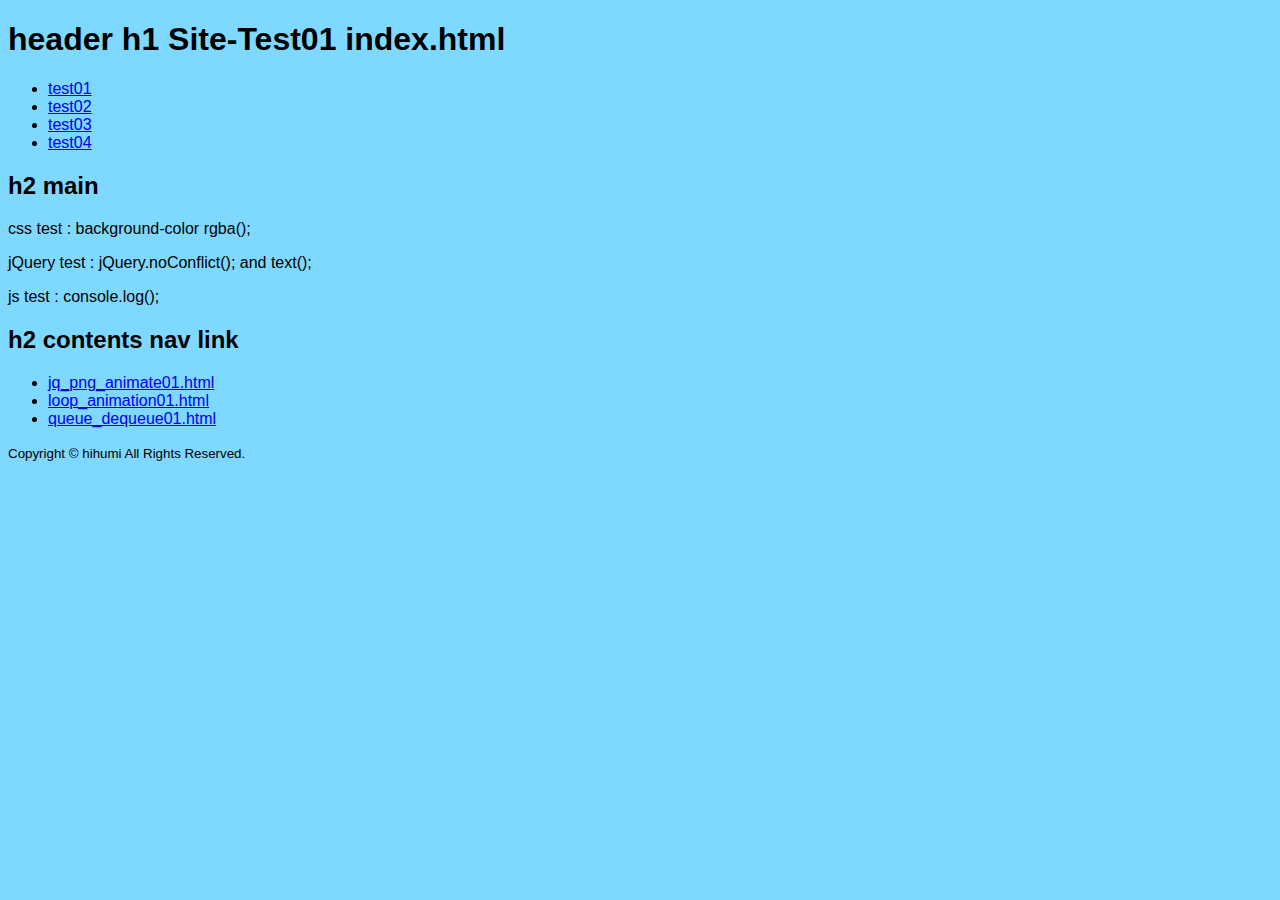
<file: index.html>
<!DOCTYPE html>
<html lang="ja">
  <head>
    <meta charset="utf-8">
    <meta name="viewport" content="width=device-width, initial-scale=1">
    <meta name="author" content="">
    <meta name="description" content="">
    <meta name="keywords" content="">
    <title>Site-Test01</title>
    <link rel="stylesheet" href="main-css/main.css" media="all">
  </head>
  <body>
    <header>
      <h1>header h1 Site-Test01 index.html</h1>
      <nav id="headerNav">
        <ul>
          <li><a href="#">test01</a></li>
          <li><a href="#">test02</a></li>
          <li><a href="#">test03</a></li>
          <li><a href="#">test04</a></li>
        </ul>
      </nav>
    </header>
    <main>
      <section>
        <h2>h2 main </h2>
        <p>css test : background-color rgba();</p>
        <output></output>
        <p>js test : console.log();</p>
      </section>
    </main>
    <div id="contents">
    <nav id="contentsLink">
      <h2>h2 contents nav link</h2>
      <ul>
        <li><a href="effects/jq_png_animate01.html">jq_png_animate01.html</a></li>
        <li><a href="effects/loop_animation01.html">loop_animation01.html</a></li>
        <li><a href="effects/queue_dequeue01.html">queue_dequeue01.html</a></li>
      </ul>
    </nav>
    </div>
      <script src="https://ajax.googleapis.com/ajax/libs/jquery/2.2.0/jquery.min.js"></script>
      <script src="main-js/main.js"></script>
      <noscript>
        <p>Oops! Are you hate JavaScript?</p>
        <p><a href="noscript.html">Please see the next page...</a></p>
      </noscript>
      <footer>
        <p><small>Copyright &copy; hihumi All Rights Reserved.</small></p>
      </footer>
  </body>
</html>
</file>
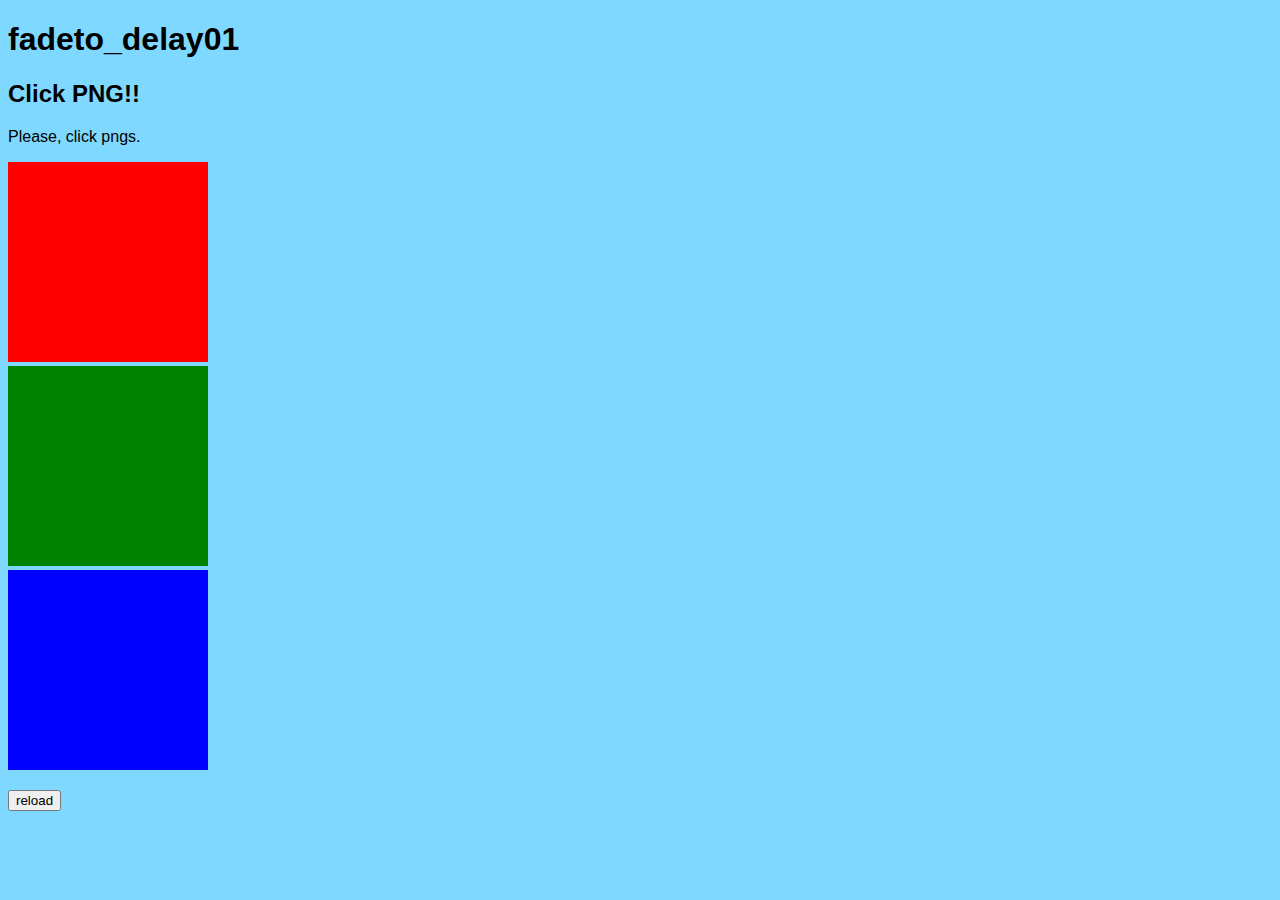
<file: effects/fadeto_delay01.html>
<!DOCTYPE html>
<html lang="ja">
  <head>
    <meta charset="utf-8">
    <meta name="viewport" content="width=device-width, initial-scale=1">
    <meta name="author" content="">
    <meta name="description" content="">
    <meta name="keywords" content="">
    <title>fadeto_delay01</title>
    <link rel="stylesheet" href="../main-css/main.css" media="all">
  </head>
  <body>
    <header>
      <h1>fadeto_delay01</h1>
    </header>
    <main>
      <section>
      <h2>Click PNG!!</h2>
      <p>Please, click pngs.</p>
      <div>
        <div>
          <img src="../images/red01.png" id="redPng01" width="200" height="200" alt="red png">
          <output class="op01"></output>
        </div>
        <div>
          <img src="../images/green01.png" id="greenPng01" width="200" height="200" alt="green png">
          <output class="op02"></output>
        </div>
        <div>
          <img src="../images/blue01.png" id="bluePng01" width="200" height="200" alt="blue png">
          <output class="op03"></output>
        </div>
      </div>
      <form>
        <p><input type="button" value="reload" id="reloadBtn"></p>
      </form>
      </section>
    </main>
    <script src="https://ajax.googleapis.com/ajax/libs/jquery/2.2.0/jquery.min.js"></script>
    <script src="effects-js/fadeto_delay01.js"></script>
    <noscript>
      <p>Oops! Are you hate JavaScript?</p>
      <p><a href="noscript.html">Please see the next page...</a></p>
    </noscript>
  </body>
</html>
</file>
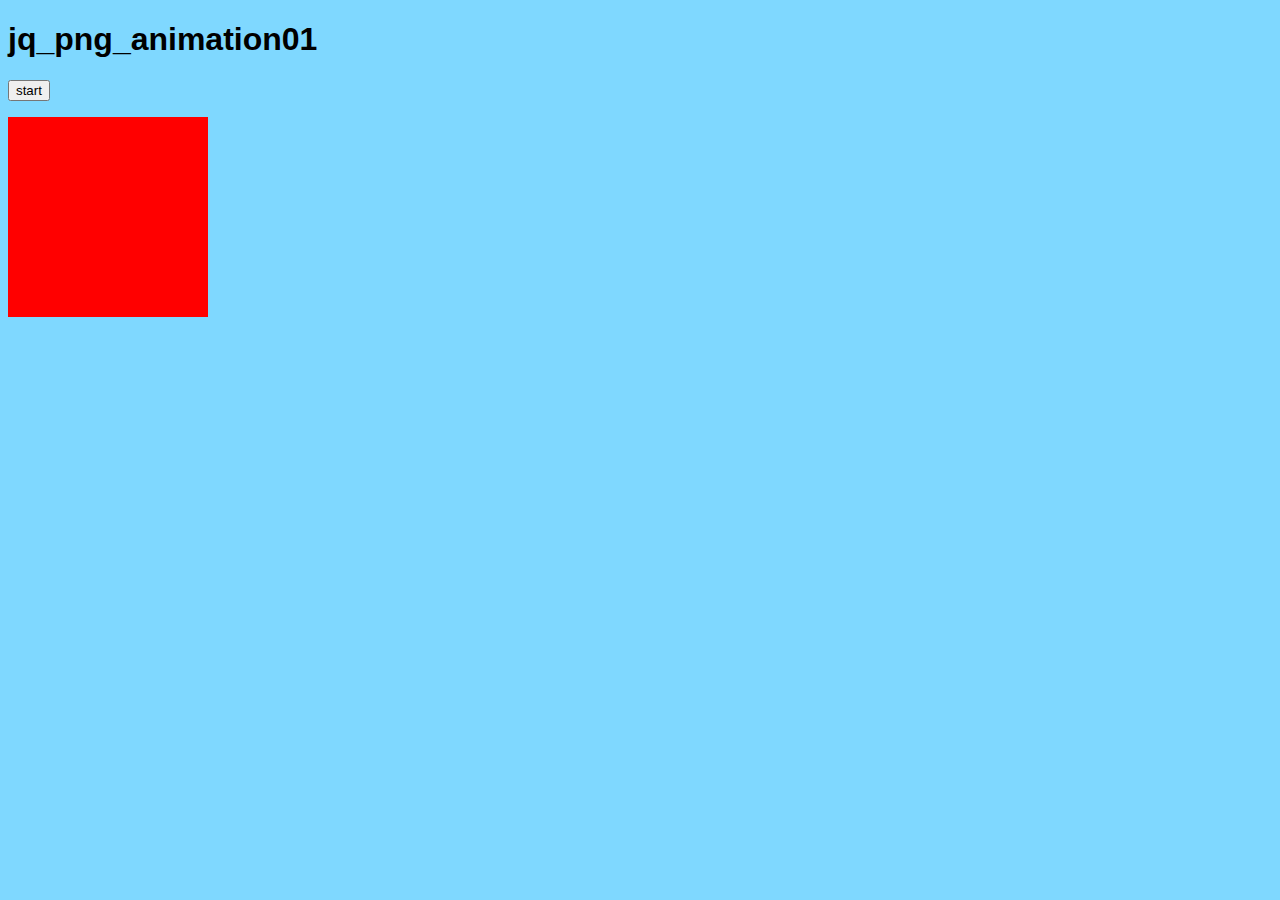
<file: effects/jq_png_animate01.html>
<!DOCTYPE html>
<html lang="ja">
  <head>
    <meta charset="utf-8">
    <meta name="viewport" content="width=device-width, initial-scale=1">
    <meta name="author" content="">
    <meta name="description" content="">
    <meta name="keywords" content="">
    <title>jq_png_animation01</title>
    <link rel="stylesheet" href="../main-css/main.css" media="all">
  </head>
  <body>
    <div id="wrap">
    <h1>jq_png_animation01</h1>
    <form>
      <p><input type="button" value="start" id="startAnimate"></p>
    </form>
    <div>
      <img src="../images/red01.png" id="redPng01" width="200" height="200" alt="red png">
    </div>
    <script src="https://ajax.googleapis.com/ajax/libs/jquery/2.2.0/jquery.min.js"></script>
    <script src="effects-js/jq_png_animate01.js">
    </script>
    <noscript>
      <p>Oops! Are you hate JavaScript?</p>
      <p><a href="noscript.html">Please see the next page...</a></p>
    </noscript>
    </div>
  </body>
</html>
</file>
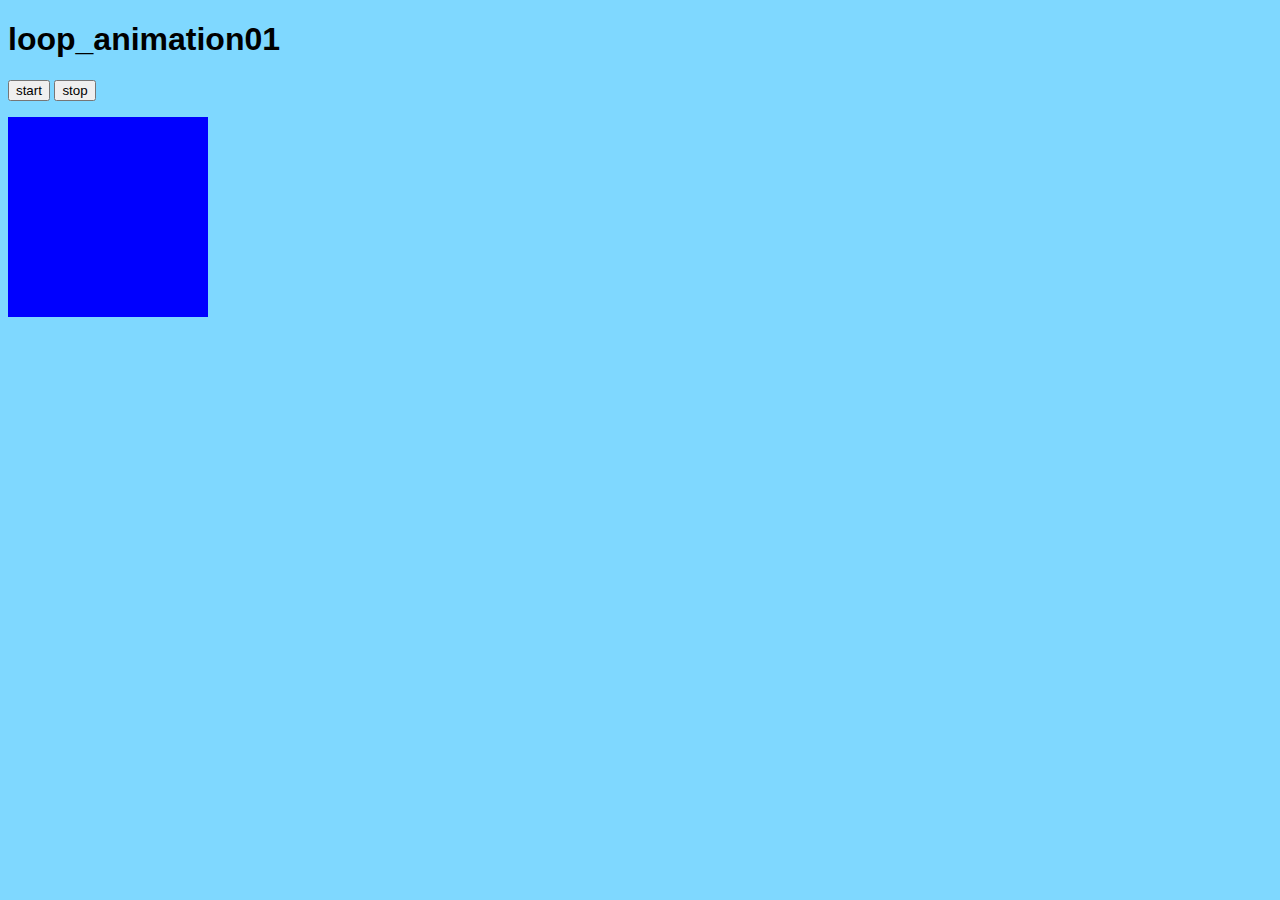
<file: effects/loop_animation01.html>
<!DOCTYPE html>
<html lang="ja">
  <head>
    <meta charset="utf-8">
    <meta name="viewport" content="width=device-width initial-scale=1">
    <meta name="author" content="">
    <meta name="description" content="">
    <meta name="keywords" content="">
    <title>loop_animation01</title>
    <link rel="stylesheet" href="../main-css/main.css" media="all">
  </head>
  <body>
    <div id="wrap">
    <h1>loop_animation01</h1>
    <form>
      <p><input type="button" value="start" id="startAnimation">
      <input type="button" value="stop" id="stopAnimation"></p>
    </form>
    <div>
      <img src="../images/blue01.png" id="bluePng01" width="200" height="200" alt="blue png">
    </div>
    <script src="https://ajax.googleapis.com/ajax/libs/jquery/2.2.0/jquery.min.js"></script>
    <script src="effects-js/loop_animation01.js"></script>
    <noscript>
      <p>Oops! Are you hate JavaScript?</p>
      <p><a href="noscript.html">Please see the next page...</a></p>
    </noscript>
    </div>
  </body>
</html>
</file>
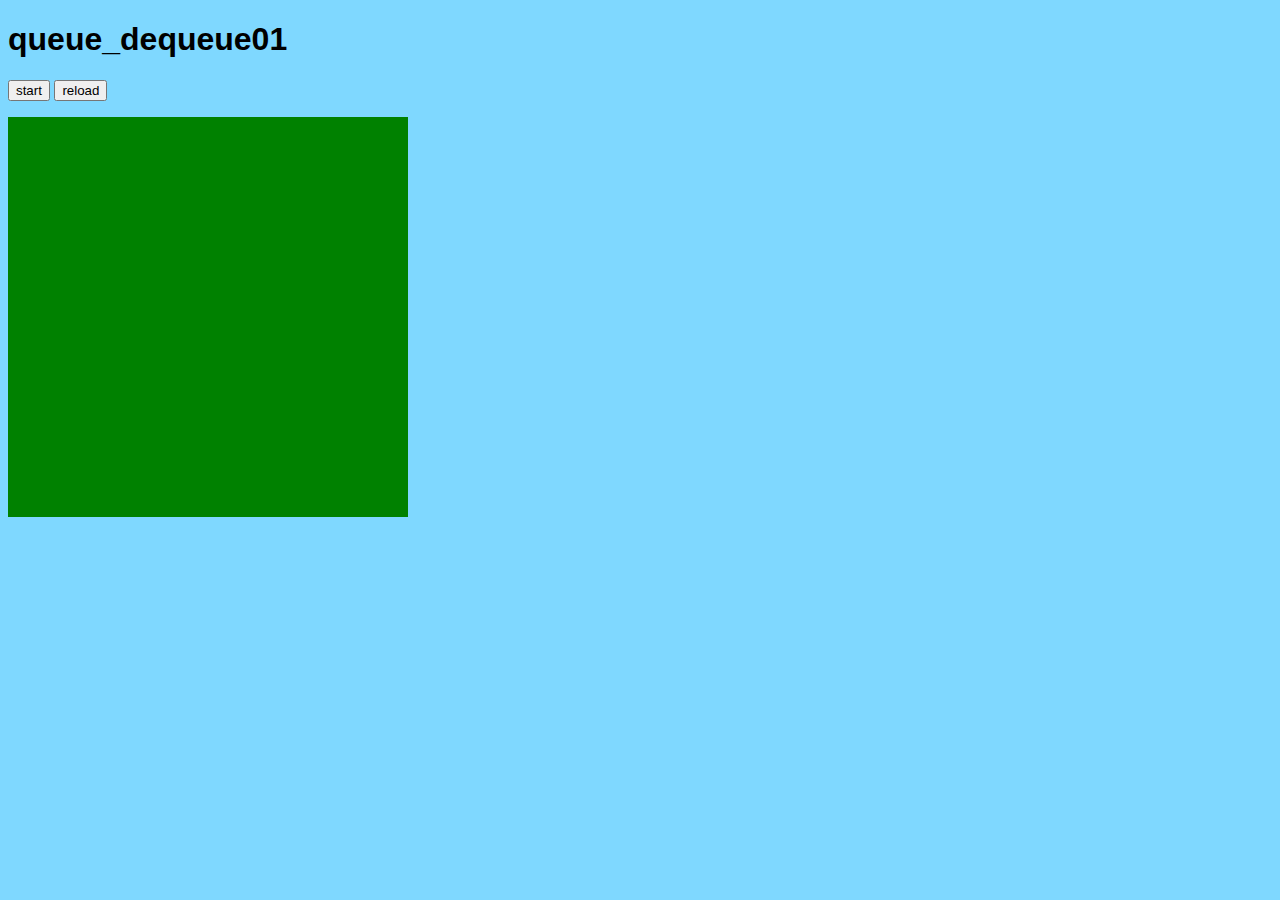
<file: effects/queue_deque01.html>
<!DOCTYPE html>
<html lang="ja">
  <head>
    <meta charset="utf-8">
    <meta name="viewport" content="width=device-width, initial-scale=1">
    <meta name="author" content="">
    <meta name="description" content="">
    <meta name="keywords" content="">
    <title>queue_dequeue01</title>
    <link rel="stylesheet" href="../main-css/main.css" media="all">
  </head>
  <body>
    <div id="wrap">
      <h1>queue_dequeue01</h1>
      <form>
        <p><input type="button" value="start" id="startAnimation">
           <input type="button" value="reload" id="reloadButton">
        </p>
      </form>
      <div>
        <img src="../images/green01.png" id="greenPng01" width="400" height="400" alt="green png">
      </div>
      <div>
        <p class="p01"></p>
      </div>
      <output></output>
      <script src="https://ajax.googleapis.com/ajax/libs/jquery/2.2.0/jquery.min.js"></script>
      <script src="effects-js/queue_dequeue01.js"></script>
      <noscript>
        <p>Oops! Are you hate JavaScript?</p>
        <p><a href="noscript.html">Please see the next page...</a></p>
      </noscript>
    </div>
  </body>
</html>
</file>
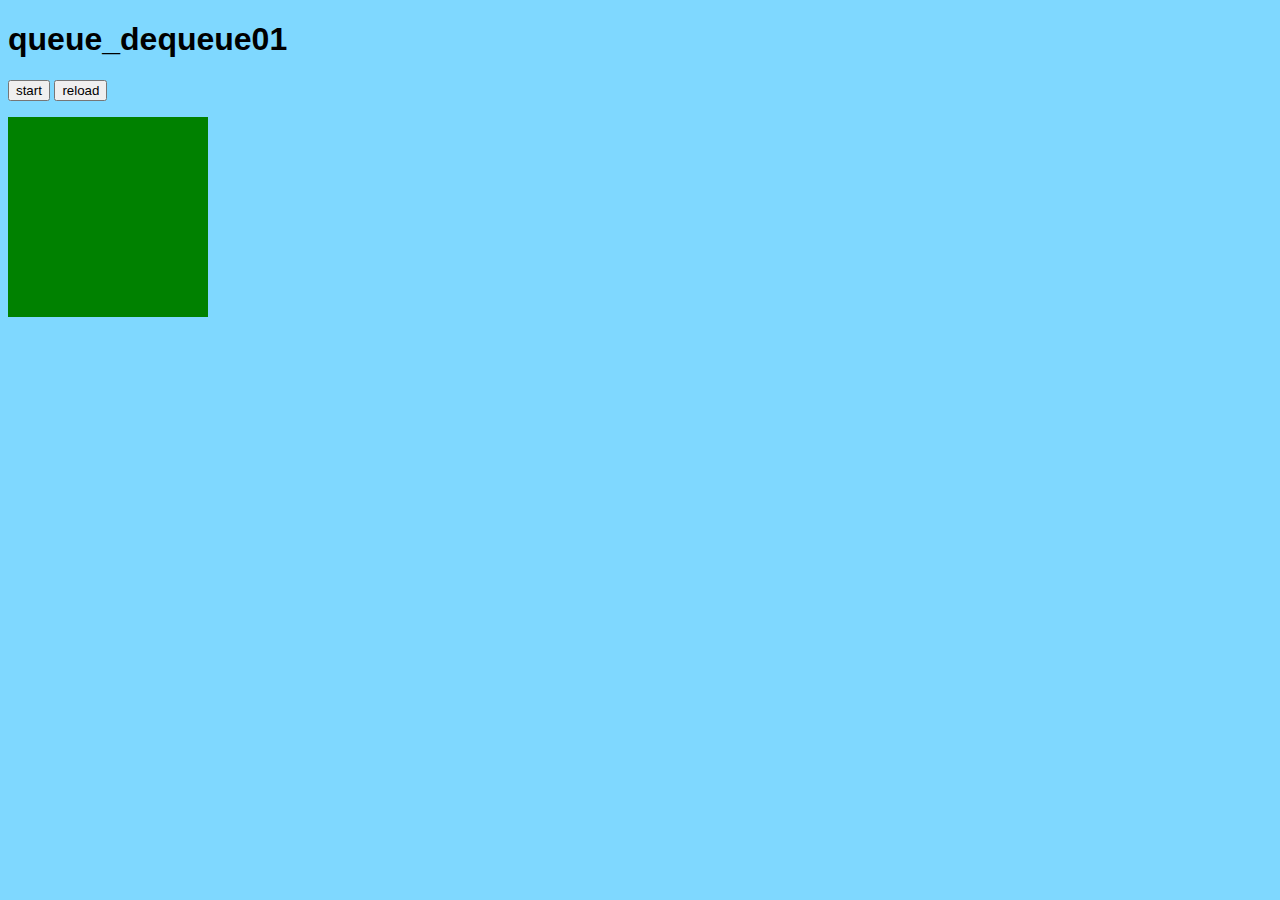
<file: effects/queue_dequeue01.html>
<!DOCTYPE html>
<html lang="ja">
  <head>
    <meta charset="utf-8">
    <meta name="viewport" content="width=device-width, initial-scale=1">
    <meta name="author" content="">
    <meta name="description" content="">
    <meta name="keywords" content="">
    <title>queue_dequeue01</title>
    <link rel="stylesheet" href="../main-css/main.css" media="all">
  </head>
  <body>
    <div id="wrap">
      <h1>queue_dequeue01</h1>
      <form>
        <p><input type="button" value="start" id="startAnimation">
           <input type="button" value="reload" id="reloadButton">
        </p>
      </form>
      <div>
        <img src="../images/green01.png" id="greenPng01" width="200" height="200" alt="green png">
      </div>
      <div>
        <p class="p01"></p>
      </div>
      <output></output>
      <script src="https://ajax.googleapis.com/ajax/libs/jquery/2.2.0/jquery.min.js"></script>
      <script src="effects-js/queue_dequeue01.js"></script>
      <noscript>
        <p>Oops! Are you hate JavaScript?</p>
        <p><a href="noscript.html">Please see the next page...</a></p>
      </noscript>
    </div>
  </body>
</html>
</file>
<file: main-css/main.css>
@charset "utf-8";

/*
* {
  margin: 0; 
  padding: 0;
}
*/

body {
  /* ゴシック体 */
  font-family: Verdana, "游ゴシック", YuGothic, "ヒラギノ角ゴ ProN W3", "Hiragino Kaku Gothic ProN", "メイリオ", Meiryo, sans-serif;
  
  /* 明朝体 */
  /*font-family: "Times New Roman", "游明朝", YuMincho, "ヒラギノ明朝 ProN W3", "Hiragino Mincho ProN", "メイリオ", Meiryo, serif;*/

  background-color: rgba(0, 178, 255, 0.5);
}
</file>
